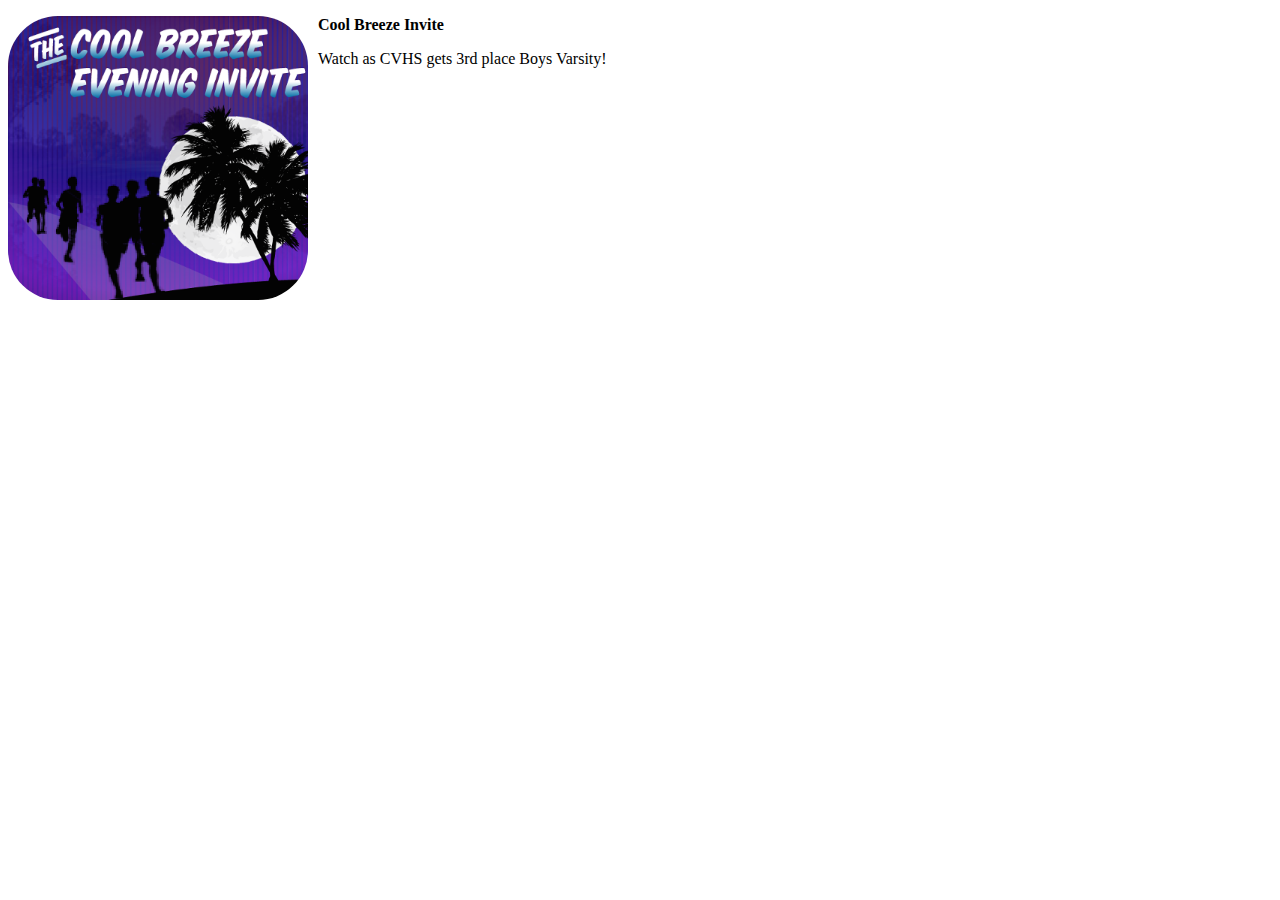
<file: fred1/index.html>
<!DOCTYPE html>
<html lang="en">
    <head>
        <title>Crescenta Valley XC & TF</title>
        <style type="text/css">
            img {
                width: 300px;
                border-radius: 50px;
                float: left;
                margin-right: 10px;
                
            }
            .name {
                font-weight: bold;
            }
        </style>
    </head>
    <body>
        <img src="images/icon.png" alt="Cool Breeze Logo"></img>
        <p class="name">Cool Breeze Invite</p>
        <p>Watch as CVHS gets 3rd place Boys Varsity!</p>
    </body>
</html>
</file>
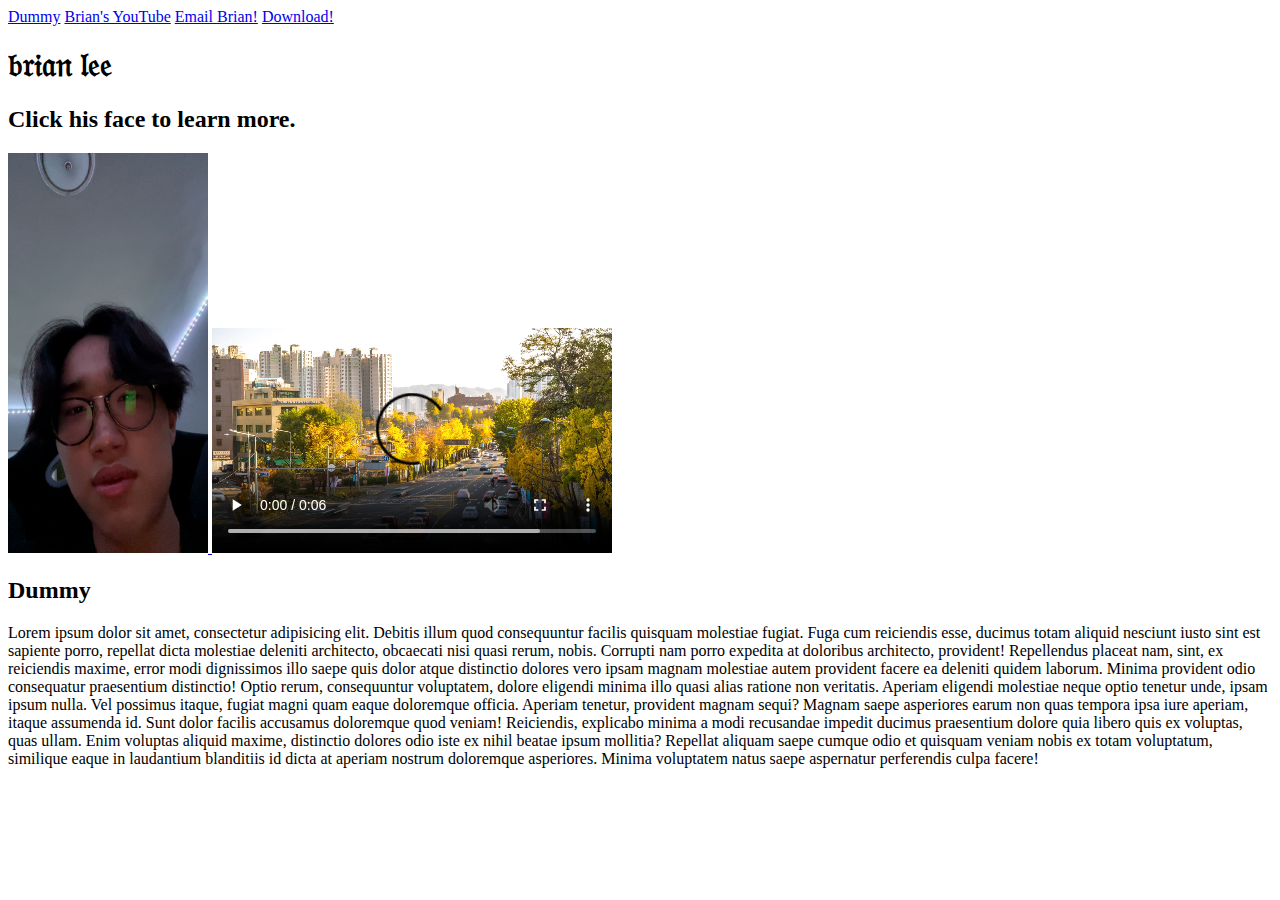
<file: fred2/index.html>
<!DOCTYPE html>
<html lang="en">
<head>
    <meta charset="UTF-8">
    <meta name="viewport" content="width=device-width, initial-scale=1.0">
    <meta name="keywords" content="HTML, CSS">
    <meta name="description" content="CVXC & TF Website">
    <meta http-equiv="X-UA-Compatible" content="ie=edge">
    <!--<link rel="stylesheet" href="styles.css">-->
    <title>Document</title>
    <style>
        img {
            width: 200px;
            height: 400px;
        }
        video {
            width: 400px;
        }
    </style>
</head>
<body>
    <a href="#dummy">Dummy</a>
    <a href="https://www.youtube.com/c/Freddieireland" target="_blank">Brian's YouTube</a>
    <a href="mailto:theflashlover0709@gmail.com">Email Brian!</a>
    <a href="bml.png" download>Download!</a>
    <h1>&bfr;&rfr;&ifr;&afr;&nfr; &lfr;&efr;&efr;</h1>
    <h2>Click his face to learn more.</h2>
    <a href="company/about.html">
        <img src="bml.png"></img>
    </a>
    <video controls autoplay loop src="videos/city.mp4">
        Your browser does not support videos. 
    </video>
    <h2 id="dummy">Dummy</h2>
    <p>Lorem ipsum dolor sit amet, consectetur adipisicing elit. Debitis illum quod consequuntur facilis quisquam molestiae fugiat. Fuga cum reiciendis esse, ducimus totam aliquid nesciunt iusto sint est sapiente porro, repellat dicta molestiae deleniti architecto, obcaecati nisi quasi rerum, nobis. Corrupti nam porro expedita at doloribus architecto, provident! Repellendus placeat nam, sint, ex reiciendis maxime, error modi dignissimos illo saepe quis dolor atque distinctio dolores vero ipsam magnam molestiae autem provident facere ea deleniti quidem laborum. Minima provident odio consequatur praesentium distinctio! Optio rerum, consequuntur voluptatem, dolore eligendi minima illo quasi alias ratione non veritatis. Aperiam eligendi molestiae neque optio tenetur unde, ipsam ipsum nulla. Vel possimus itaque, fugiat magni quam eaque doloremque officia. Aperiam tenetur, provident magnam sequi? Magnam saepe asperiores earum non quas tempora ipsa iure aperiam, itaque assumenda id. Sunt dolor facilis accusamus doloremque quod veniam! Reiciendis, explicabo minima a modi recusandae impedit ducimus praesentium dolore quia libero quis ex voluptas, quas ullam. Enim voluptas aliquid maxime, distinctio dolores odio iste ex nihil beatae ipsum mollitia? Repellat aliquam saepe cumque odio et quisquam veniam nobis ex totam voluptatum, similique eaque in laudantium blanditiis id dicta at aperiam nostrum doloremque asperiores. Minima voluptatem natus saepe aspernatur perferendis culpa facere!</p>
</body>
</html>
</file>
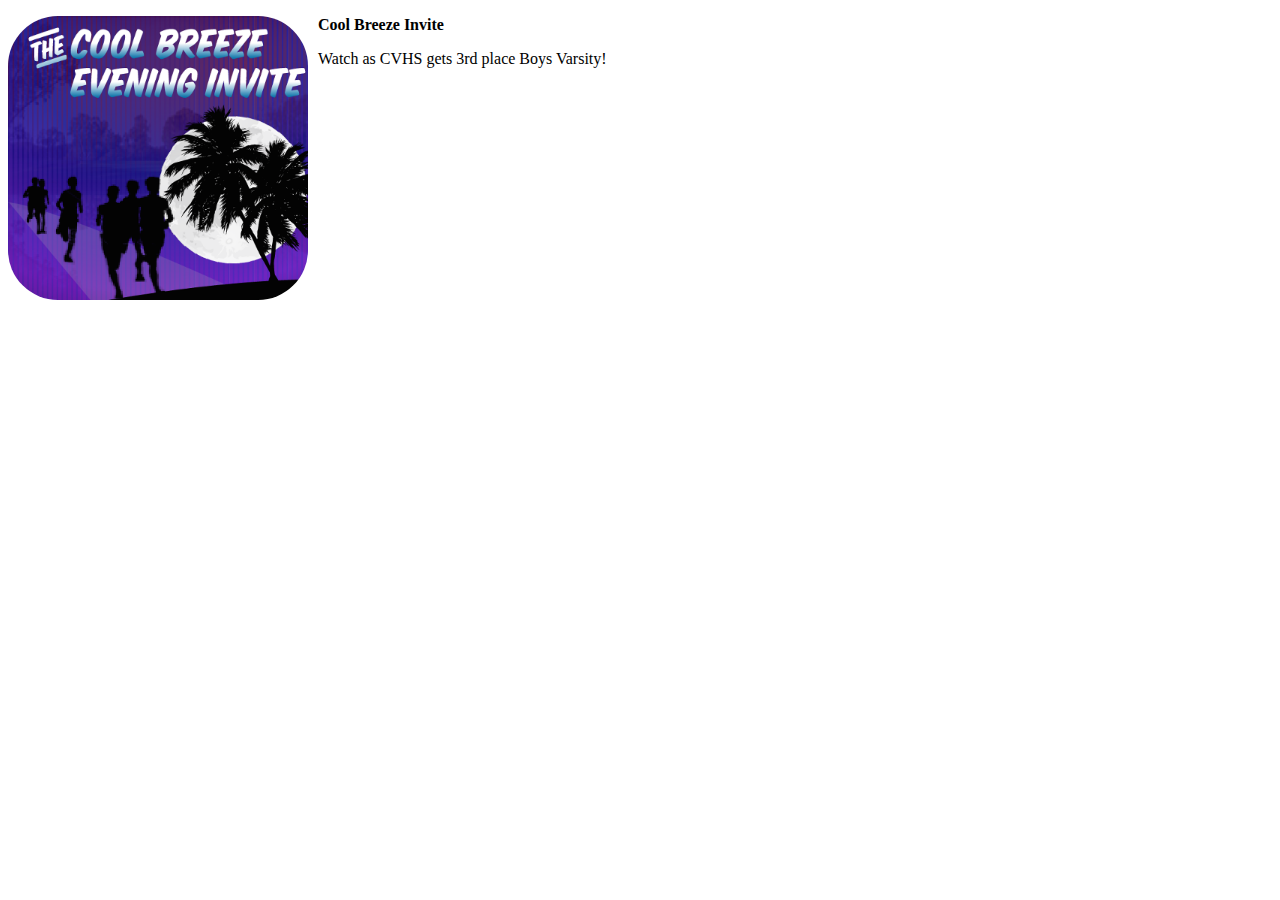
<file: testing/index.html>
<!DOCTYPE html>
<html>
    <head>
        <title>Crescenta Valley XC & TF</title>
        <style type="text/css">
            img {
                width: 300px;
                border-radius: 50px;
                float: left;
                margin-right: 10px;
                
            }
            .name {
                font-weight: bold;
            }
        </style>
    </head>
    <body>
        <img src="images/icon.png"></img>
        <p class="name">Cool Breeze Invite</p>
        <p>Watch as CVHS gets 3rd place Boys Varsity!</p>
    </body>
</html>
</file>
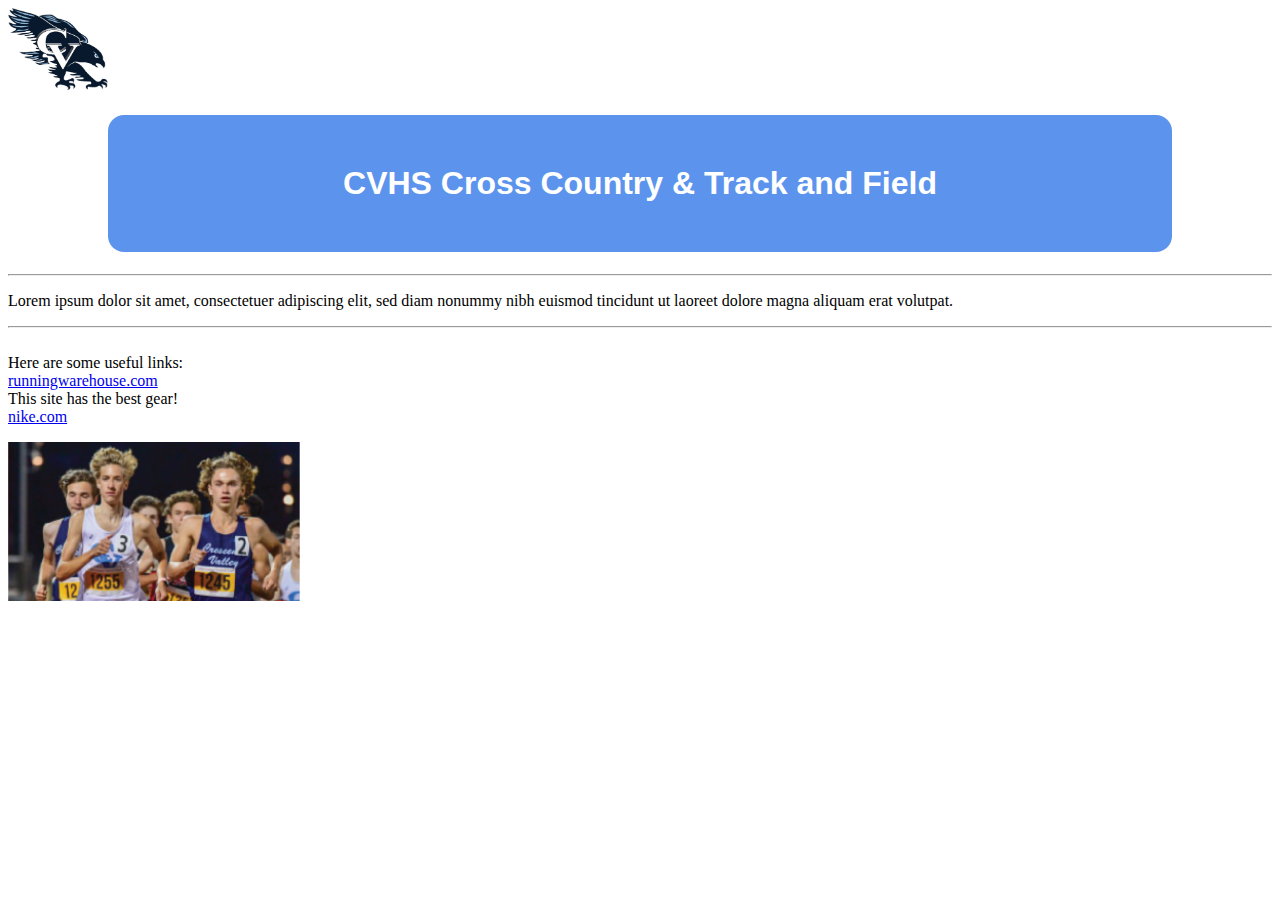
<file: WebsiteFiles/index.html>
<!DOCTYPE html>
<html> 
  <head>
    
    <title>CVHS XC&TF</title>
    <link rel="stylesheet" href="css/style.css" type="text/css" />
  </head>
 
  <body>
    
    <img src = "images/CVHS.jpg" alt = "logo" width = 100>
    <h1>CVHS Cross Country & Track and Field</h1>
    
    
    <hr>
    <p>
      Lorem ipsum dolor sit amet, consectetuer adipiscing elit,
      sed diam nonummy nibh euismod tincidunt ut laoreet dolore
      magna aliquam erat volutpat.
      <hr>
      <br>
      Here are some useful links:
      <br>
      <a href="https://www.runningwarehouse.com" target = "_blank"/>
      runningwarehouse.com
      </a>
      <br>
      This site has the best gear!
      <br>
      <a href="https://www.nike.com" target = "_blank"/>
      nike.com
      </a>
  
    </p>
    
    <img src="images/sample.png" alt = "Max and Rowan Running">
  </body>
</html>
</file>
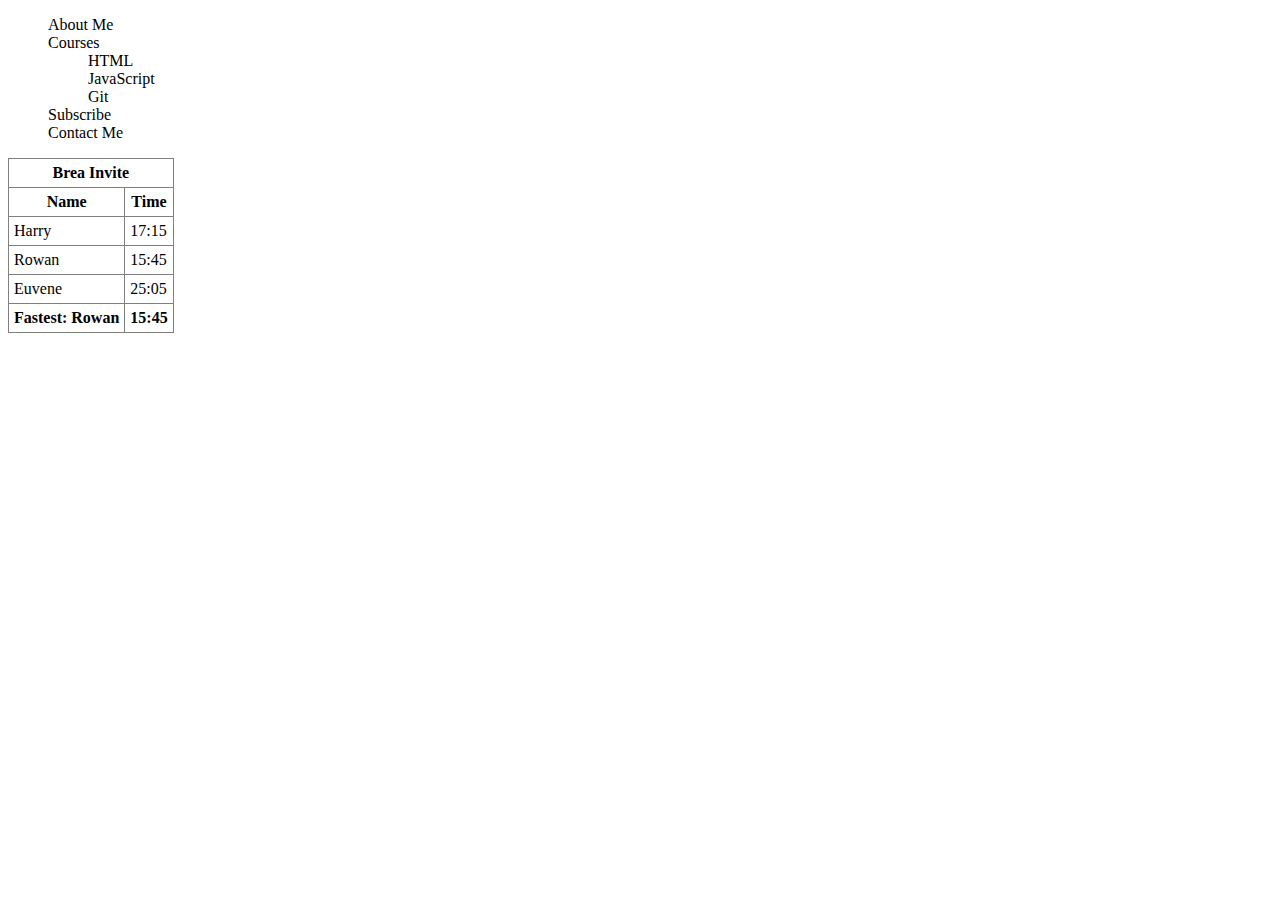
<file: Practicing/New Folder/index.html>
<!DOCTYPE html>
<html lang="en">
<head>
    <meta charset="UTF-8">
    <meta name="viewport" content="width=device-width, initial-scale=1.0">
    <meta http-equiv="X-UA-Compatible" content="ie=edge">
    <title>Document</title>
    <style>
    ul {
        list-style-type: none;
    }
    table, td, th {
        border: 1px solid grey;
        border-collapse: collapse;
        padding: 5px;
    }
    tfoot {
        text-align: left;
    }
    </style>
</head>
<body>
    <ul>
        <li>About Me</li>
        <li>Courses
          <ul>
            <li>HTML</li>
            <li>JavaScript</li>
            <li>Git</li>
          </ul>
        </li>
        <li>Subscribe</li>
        <li>Contact Me</li>
    </ul>
    <table>
        <thead>
            <tr>
                <th colspan="2">Brea Invite</th>
            </tr>
          <tr>
            <th>Name</td>
            <th>Time</td>
          </tr>
        </thead>
        <tbody>
            <tr>
                <td>Harry</td>
                <td>17:15</td>
            </tr>
          <tr>
            <td>Rowan</td>
            <td>15:45</td>
          </tr>
          <tr>
            <td>Euvene</td>
            <td>25:05</td>
          </tr> 
        </tbody>
        <tfoot>
            <tr>
                <th>Fastest: Rowan</th>
                <th>15:45</th>
            </tr>
        </tfoot>
    </table>
</body>
</html>
</file>
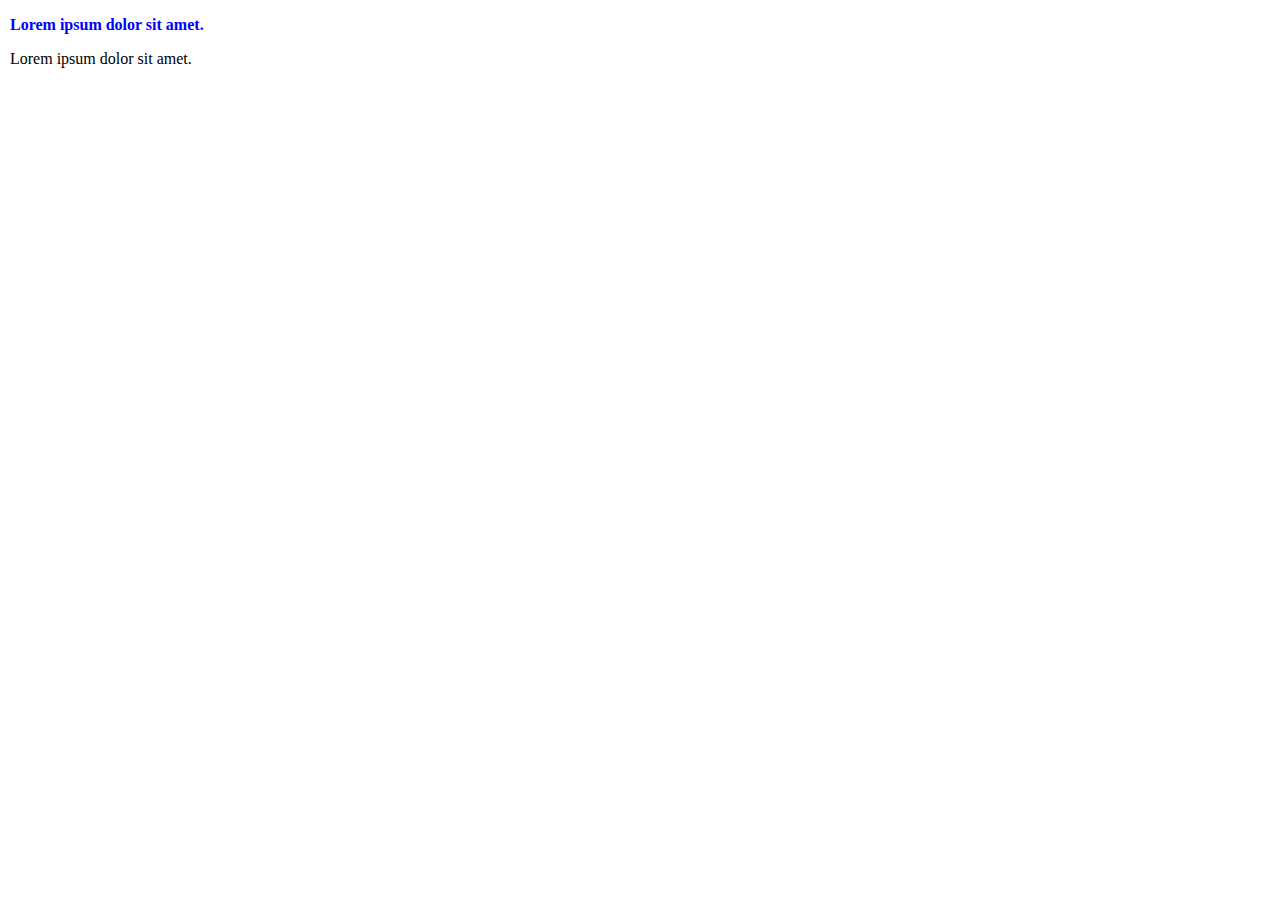
<file: Practicing/z css/index.html>
<!DOCTYPE html>
<html lang="en">
<head>
    <meta charset="UTF-8">
    <meta name="viewport" content="width=device-width, initial-scale=1.0">
    <meta http-equiv="X-UA-Compatible" content="ie=edge">
    <title>Document</title>
    <link rel="stylesheet" href="css/normalize.css">
    <link rel="stylesheet" href="css/styles.css">
    <style>
        p {
            color: black;
        }
        #first {
            color: blue;
            font-weight: bold;
        }
    </style>
</head>
<body>
     <p id="first">Lorem ipsum dolor sit amet.</p>
     <p>Lorem ipsum dolor sit amet.</p>
</body>
</html>
</file>
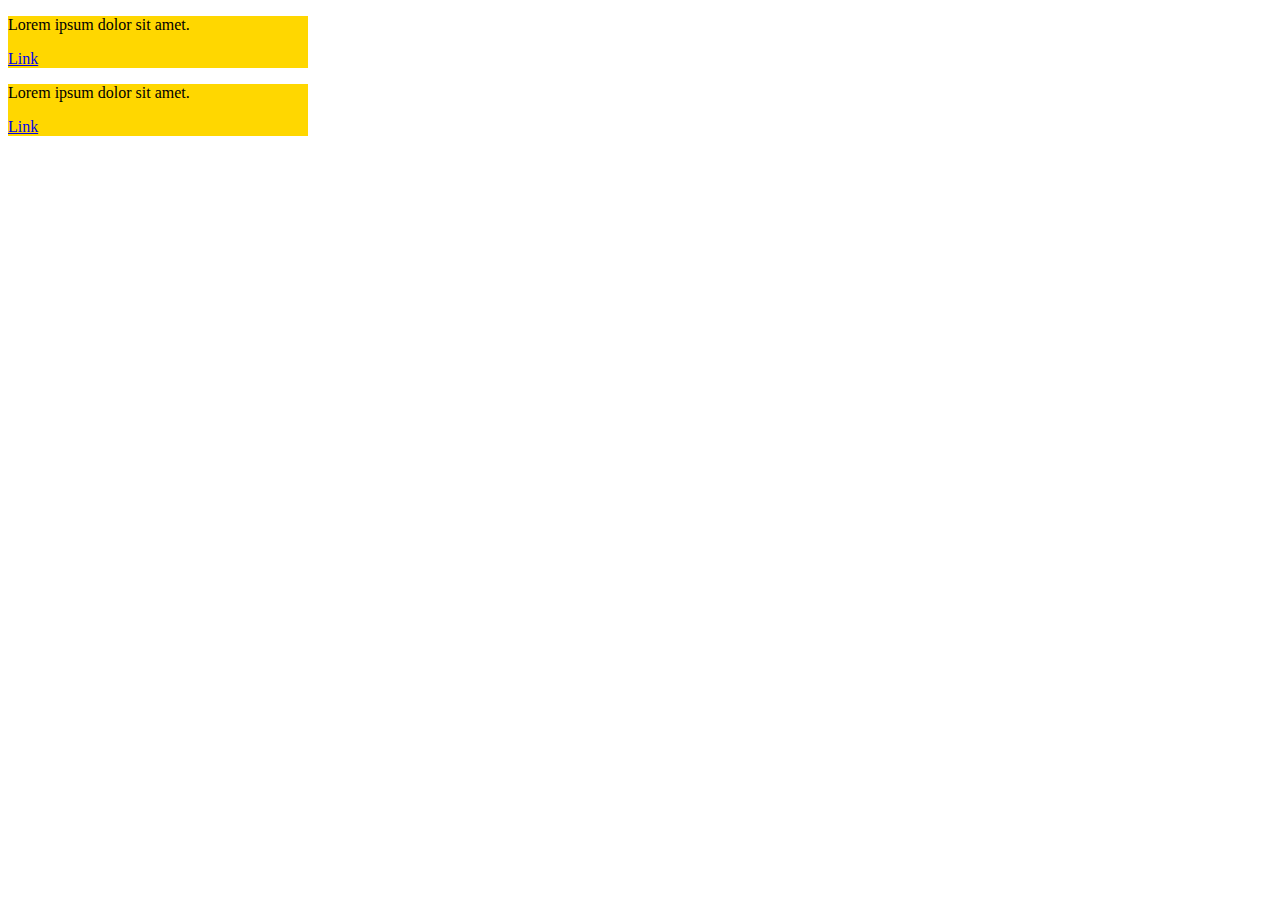
<file: Practicing/3/css/index.html>
<!DOCTYPE html>
<html lang="en">
<head>
    <meta charset="UTF-8">
    <meta name="viewport" content="width=device-width, initial-scale=1.0">
    <meta http-equiv="X-UA-Compatible" content="ie=edge">
    <title>Document</title>
    <style>
        .product {
            background-color: gold;
            width: 300px;
        }
    </style>
</head>
<body>
    <div class="product">
        <p>Lorem ipsum dolor sit amet.</p>
        <a href="#">Link</a>
    </div>
    <div class="product">
        <p>Lorem ipsum dolor sit amet.</p>
        <a href="#">Link</a>
    </div>
</body>
</html>
</file>
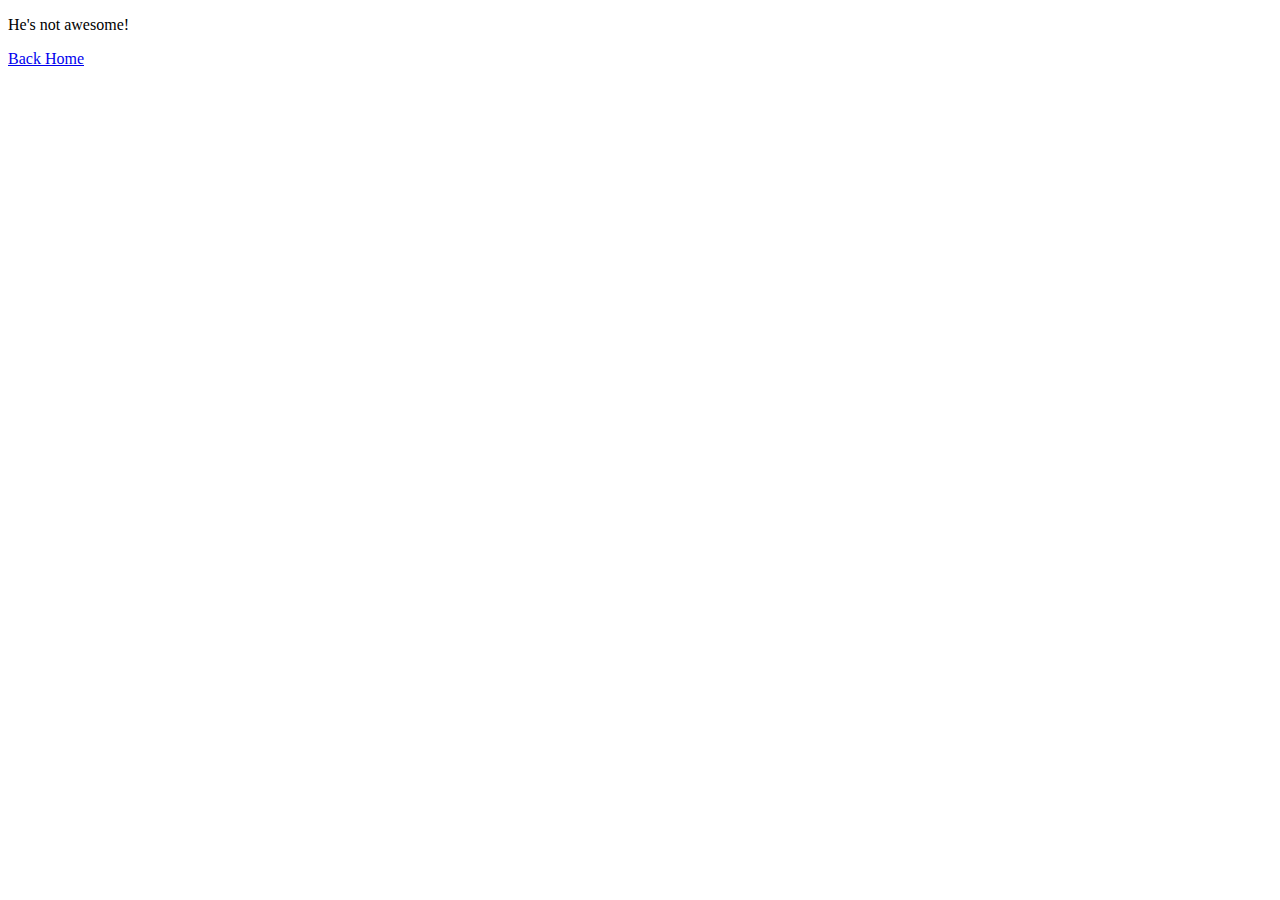
<file: fred2/company/about.html>
<!DOCTYPE html>
<html lang="en">
<head>
    <meta charset="UTF-8">
    <meta name="viewport" content="width=device-width, initial-scale=1.0">
    <meta http-equiv="X-UA-Compatible" content="ie=edge">
    <title>Document</title>
</head>
<body>
    <p>He's not awesome!</p>
    <a href="../index.html">Back Home</a>
</body>
</html>
</file>
<file: fred2/styles.css>
body {
    margin: 0;
    background: rgb(74, 99, 211);
    font-family: Helvetica, Helvetica Neue, sans-serif;
}

.container {
    width: 95%;
    margin: 0 auto;
}
header {
    background: rgb(135, 206, 235);
}
header:after {
    content: '';
    display: table;
    clear: both;
}
.logo {
    float: left;
    size: 20px;
}
nav {
    float: right;
}
nav ul {
    margin: 0;
    padding: 0;
    list-style-type: none;
}
nav li {
    display: inline-block;
    margin-left: 50px;
    padding-top: 25px;
}
nav a {
    text-decoration: none;
    text-transform: uppercase;
    font-size: 20px;
    color: rgb(0,0,0);
}
nav a:hover {
    color: rgb(238, 83, 83);
}
section {
    display: flex;
    text-align: center;
}
.me {
    background: rgb(135, 206, 235);
    margin: auto;
    margin-top: 300px;
    border: 3px solid black;
    font-size: 50px; 
}
h1 {
    margin: 0;
}
</file>
<file: WebsiteFiles/css/style.css>
h1{
    text-align: center;
    background-color:rgb(92, 148, 237); 
    color:white;
    padding-top: 50px;
    padding-bottom: 50px;
    margin-left: 100px;
    margin-right:100px;
    border-radius: 16px;
    font-family: Helvetica;
}

h1 img{
    float: left;
}
</file>
<file: Practicing/z css/css/styles.css>
p {
    color: orange;
}
body {
    margin: 10px;
}
</file>
